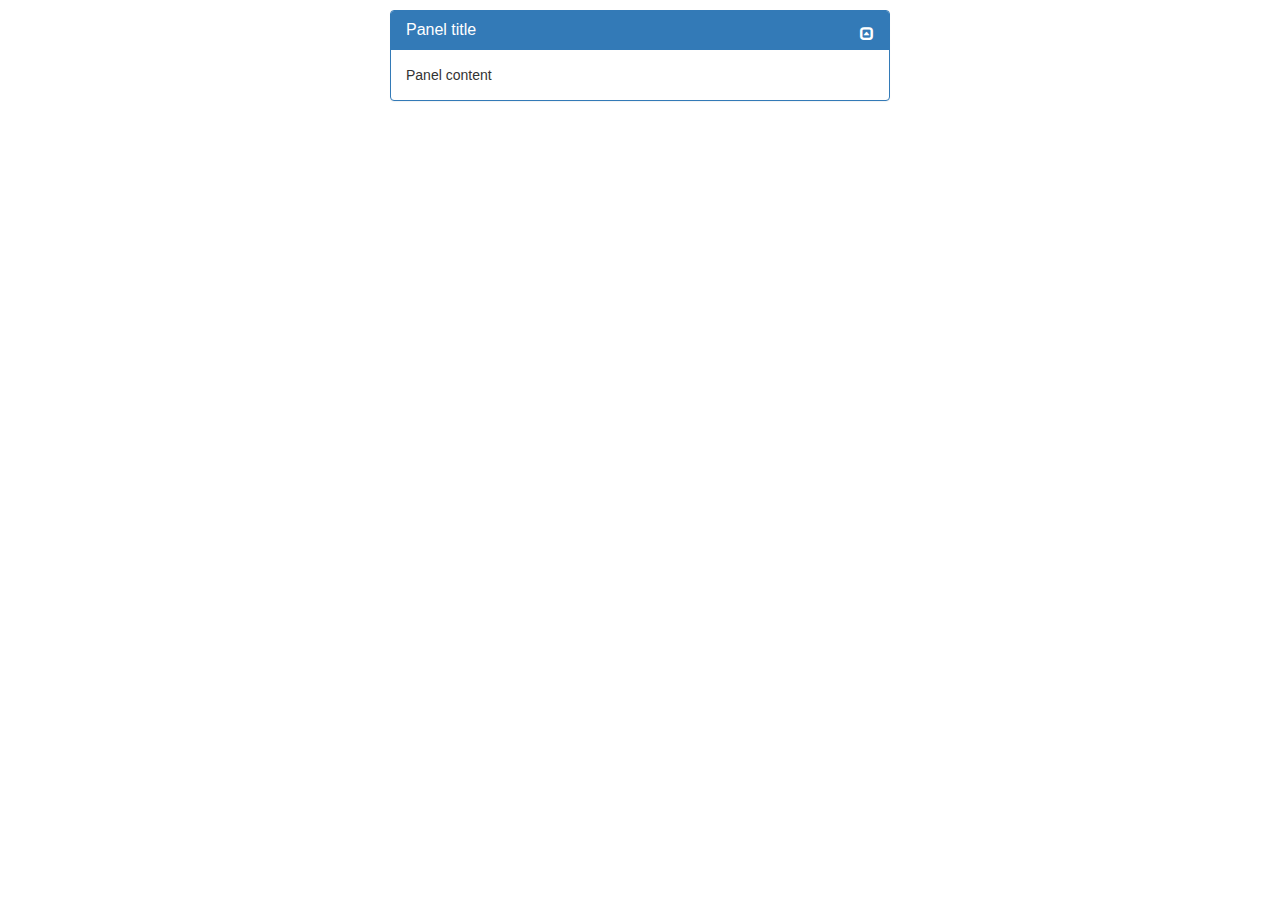
<file: examples/index.html>
<!DOCTYPE HTML>
<html>
<head>
<title>Bootstrap Addons Example</title>
<script src="http://ajax.googleapis.com/ajax/libs/jquery/1.10.2/jquery.min.js"></script>
<link href="http://netdna.bootstrapcdn.com/bootstrap/3.0.0/css/bootstrap.min.css" type"text/css" rel="stylesheet" />
<link href="../css/bs.addons.css" type="text/css" rel="stylesheet" />
<script src="http://ajax.googleapis.com/ajax/libs/jquery/2.0.3/jquery.min.js"></script>
<script src="http://netdna.bootstrapcdn.com/bootstrap/3.0.0/js/bootstrap.min.js" type="text/javascript"></script>
<script src="../js/bs.addons.js" type="text/javascript"></script>
</head>

<body>
<!-- sample html -->
<div class="panel panel-primary collapsable" style="width: 500px; margin: 10px auto;">
  <div class="panel-heading">
    <h3 class="panel-title">Panel title</h3>
  </div>
  <div class="panel-body">
    Panel content
  </div>
</div>
<script>
$(function(){
    bootstrappl.us.hasGlyphicons(true);
    $('.collapsable').collapsePanel();
});
</script>
</body>
</html>
</file>
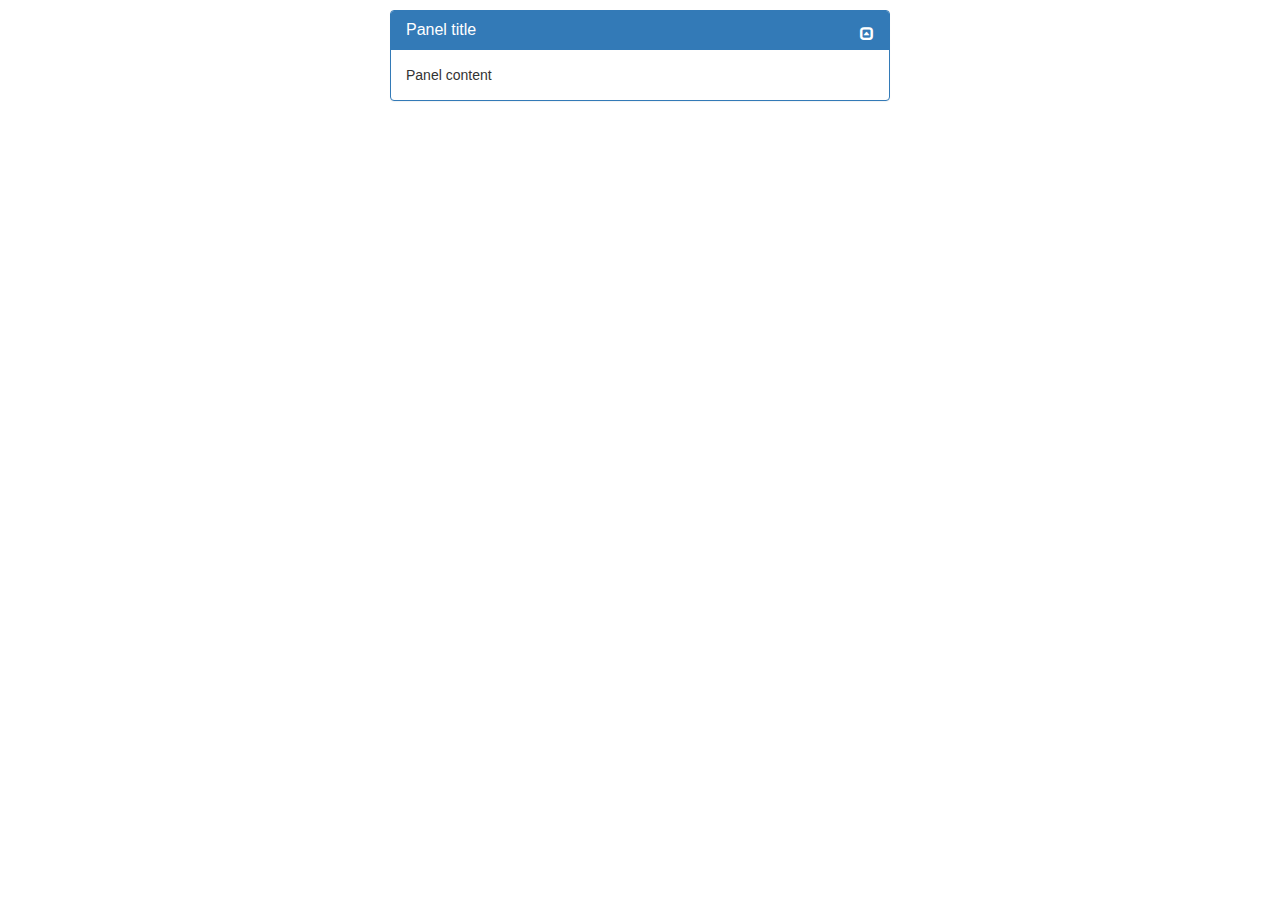
<file: examples/collapse_panel.html>
<!DOCTYPE HTML>
<html>
<head>
<title>Bootstrap Addons Example</title>
<script src="http://ajax.googleapis.com/ajax/libs/jquery/1.10.2/jquery.min.js"></script>
<link href="http://netdna.bootstrapcdn.com/bootstrap/3.0.0/css/bootstrap.min.css" type"text/css" rel="stylesheet" />
<link href="../css/bs.addons.css" type="text/css" rel="stylesheet" />
<script src="http://ajax.googleapis.com/ajax/libs/jquery/2.0.3/jquery.min.js"></script>
<script src="http://netdna.bootstrapcdn.com/bootstrap/3.0.0/js/bootstrap.min.js" type="text/javascript"></script>
<script src="../js/bs.addons.js" type="text/javascript"></script>
</head>

<body>
<!-- sample html -->
<div class="panel panel-primary collapsable" style="width: 500px; margin: 10px auto;">
  <div class="panel-heading">
    <h3 class="panel-title">Panel title</h3>
  </div>
  <div class="panel-body">
    Panel content
  </div>
</div>
<script>
$(document).on('bootstrappl.us.ready', function(){
    bootstrappl.us.hasGlyphicons(true);
    $('.collapsable').collapsePanel();
});
</script>
</body>
</html>
</file>
<file: css/bs.addons.css>
/**
 *
 * Bootstrap Addons CSS
 * 
 * @author Eric Uldall
 * @version 0.0.1
 *
 * @requires bs.addons.js
 * @requires bootstrap.css
 * @requires bootstrap.js
 *
 */

/* collapsable panel style addons */
.panel.collapsable .panel-heading {
    position: relative;
}
.panel.collapsable .panel-heading .collapse-handle {
    position: absolute;
    top: 15px;
    right: 15px;
}
.panel.collapsable .panel-heading .collapse-handle.caret.caret-up {
    border-top: 0 dotted;
    border-bottom: 4px solid #000000;
    content: "";
}
.panel.panel-primary .panel-heading .collapse-handle.caret {
    border-top-color: #fff !important;
}
.panel.panel-primary .panel-heading .collapse-handle.caret.caret-up {
    border-bottom-color: #fff !important;
}
.panel.panel-success .panel-heading .collapse-handle.caret {
    border-top-color: #468847 !important;
}
.panel.panel-success .panel-heading .collapse-handle.caret.caret-up {
    border-bottom-color: #468847 !important;
}
.panel.panel-info .panel-heading .collapse-handle.caret {
    border-top-color: #3a87ad !important;
}
.panel.panel-info .panel-heading .collapse-handle.caret.caret-up {
    border-bottom-color: #3a87ad !important;
}
.panel.panel-warning .panel-heading .collapse-handle.caret {
    border-top-color: #c09853 !important;
}
.panel.panel-warning .panel-heading .collapse-handle.caret.caret-up {
    border-bottom-color: #c09853 !important;
}
.panel.panel-danger .panel-heading .collapse-handle.caret {
    border-top-color: #b94a48 !important;
}
.panel.panel-danger .panel-heading .collapse-handle.caret.caret-up {
    border-bottom-color: #b94a48 !important;
}
/* end collapsable panel style addons */
</file>
